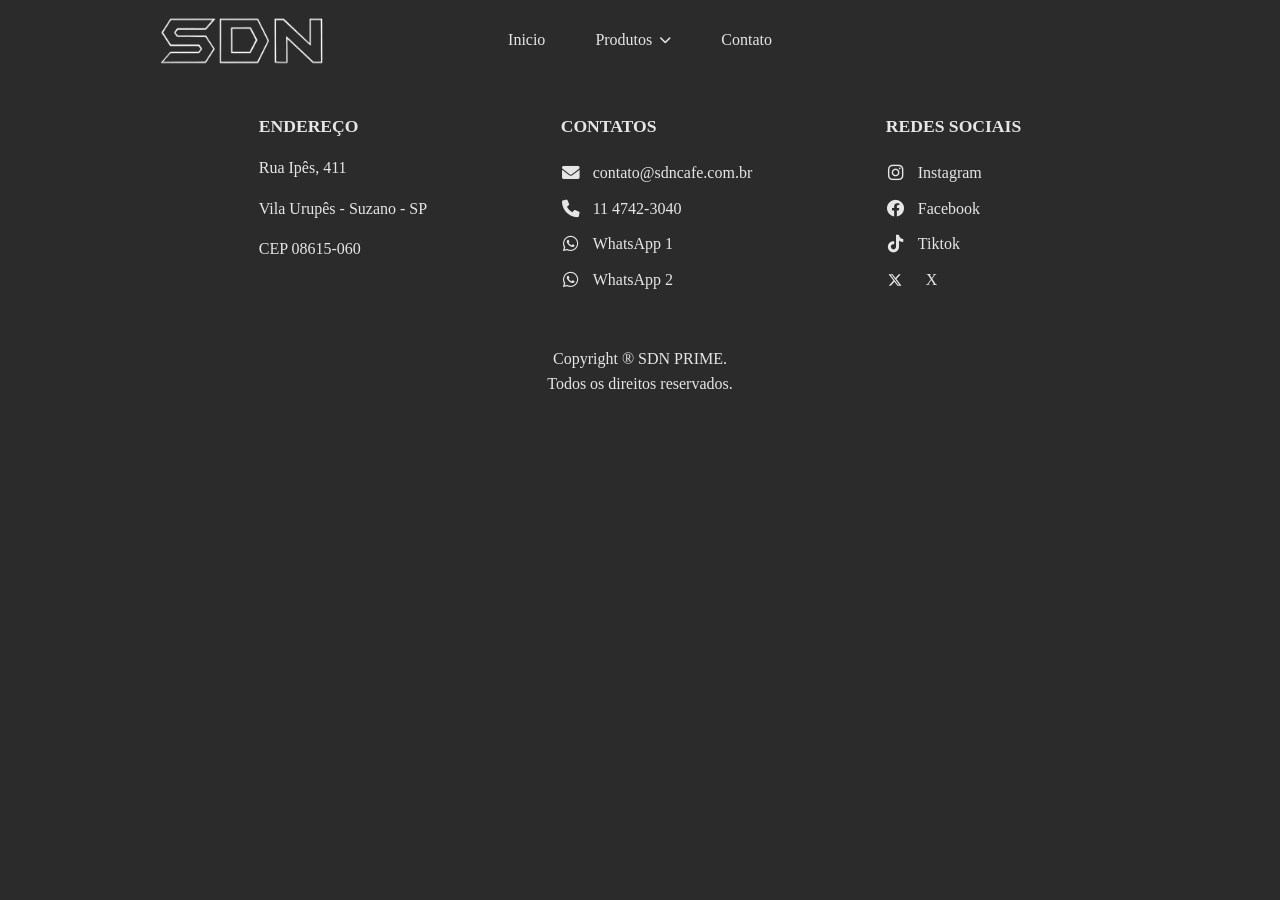
<file: index.html>
<!doctype html>
<html lang="pt-br">
  <head>
    <meta charset="UTF-8" />
    <meta name="viewport" content="width=device-width, initial-scale=1.0" />
    <title>SDN PRIME</title>
    <link rel="icon" type="image/x-icon" href="./assets/sdn.png" />
    <link rel="stylesheet" href="./css/style.css" />
    <link
      rel="stylesheet"
      href="https://cdnjs.cloudflare.com/ajax/libs/font-awesome/6.0.0/css/all.min.css"
    />
  </head>
  <body>
    <header class="main-header">
      <a href="/" class="sdn">
        <img src="./assets/sdn1.png" alt="Logo da SDN PRIME" class="logo" />
      </a>
      <nav class="navbar">
        <ul class="menu-principal" id="menu-dinamico">
          <li><a href="/" class="nav-link">Inicio</a></li>
          <li><a href="../html/Contato.html" class="nav-link">Contato</a></li>
        </ul>
      </nav>
    </header>
    <main></main>
    <footer>
      <section class="secaoFooter">
        <div class="endereco">
          <h4>Endereço</h4>
          <p>Rua Ipês, 411</p>
          <p>Vila Urupês - Suzano - SP</p>
          <p>CEP 08615-060</p>
        </div>
        <div class="contatos">
          <h4>Contatos</h4>
          <ul>
            <li>
              <a href="mailto:contato@sdncafe.com.br">
                <i class="fas fa-envelope"></i> contato@sdncafe.com.br
              </a>
            </li>
            <li>
              <a href="tel:1147423040">
                <i class="fas fa-phone"></i> 11 4742-3040
              </a>
            </li>
            <li>
              <a href="https://wa.me/551147423040" target="_blank">
                <i class="fab fa-whatsapp"></i> WhatsApp 1
              </a>
            </li>
            <li>
              <a href="https://wa.me/5511971182769" target="_blank">
                <i class="fab fa-whatsapp"></i> WhatsApp 2
              </a>
            </li>
          </ul>
        </div>

        <div class="sociais">
          <h4>Redes Sociais</h4>
          <ul>
            <li>
              <a
                href="https://www.instagram.com/sdnprime/"
                target="_blank"
                rel="noopener noreferrer"
              >
                <i class="fab fa-instagram"></i> Instagram
              </a>
            </li>
            <li>
              <a
                href="https://www.facebook.com/sdnprime/"
                target="_blank"
                rel="noopener noreferrer"
              >
                <i class="fab fa-facebook"></i> Facebook
              </a>
            </li>
            <li>
              <a
                href="https://www.tiktok.com/@sdnprime"
                target="_blank"
                rel="noopener noreferrer"
              >
                <i class="fab fa-tiktok"></i> Tiktok
              </a>
            </li>
            <li>
              <a
                href="https://www.x.com/sdncafe"
                target="_blank"
                rel="noopener noreferrer"
              >
                <svg xmlns="http://www.w3.org/2000/svg" viewBox="0 0 640 640">
                  <path
                    d="M453.2 112L523.8 112L369.6 288.2L551 528L409 528L297.7 382.6L170.5 528L99.8 528L264.7 339.5L90.8 112L236.4 112L336.9 244.9L453.2 112zM428.4 485.8L467.5 485.8L215.1 152L173.1 152L428.4 485.8z"
                  />
                </svg>
                X
              </a>
            </li>
          </ul>
        </div>
      </section>
      <span>Copyright ® SDN PRIME.</span>
      <span>Todos os direitos reservados.</span>
    </footer>
    <script src="./js/script.js" type="module"></script>
  </body>
</html>
</file>
<file: css/style.css>
@import "./root.css";

/* Configurações Globais */
* {
  margin: 0;
  padding: 0;
  box-sizing: border-box;
}

body {
  background-color: var(--bg-dark);
  color: var(--text-light);
  line-height: 1.6;
}

.main-header {
  display: flex;
  align-items: center;
  justify-content: center;
  position: relative;
  height: 80px;
  z-index: 1000;
}

.main-header .sdn {
  width: auto;
  height: auto;
  position: absolute;
  left: 10rem;
  height: 3rem;
}

.main-header .sdn .logo {
  width: 165px;
  height: 50px;
}

.menu-principal {
  display: flex;
  gap: 20px;
  list-style: none;
}

.nav-link {
  color: var(--text-light);
  text-decoration: none;
  padding: 10px 15px;
  border-radius: 5px;
  transition: var(--transicao);
  display: flex;
  align-items: center;
  gap: 8px;
}
.dropdown {
  position: relative;
}

/* Botão Produtos quando o menu está aberto */
.dropdown.open > .nav-link {
  background-color: var(--bg-light);
  color: var(--text-dark);
}

/* Animação da Seta */
.dropdown .fa-chevron-down {
  transition: transform 0.3s ease;
}
.dropdown.open .fa-chevron-down {
  transform: rotate(180deg);
}

.menu-drilldown {
  position: absolute;
  top: 100%;
  left: 0;
  width: 240px;
  background-color: var(--bg-dark);
  border-radius: 8px;
  list-style: none;
  border: 1px solid var(--border-color);
  box-shadow: 0 10px 25px rgba(0, 0, 0, 0.4);
  opacity: 0;
  visibility: hidden;
  transform: translateY(10px);
  transition: all 0.3s ease-in-out;
  z-index: 100;
  min-height: 100%;
}

/* Abre o menu via classe .open (clique) */
.dropdown.open > .menu-drilldown {
  opacity: 1;
  visibility: visible;
  transform: translateY(0);
}

/* Níveis Internos */
.menu-drilldown .menu-drilldown {
  top: -1px; /* Alinha com a borda */
  left: 0;
  transform: translateX(100%);
  opacity: 0; /* Esconde até ficar ativo */
}

.menu-drilldown.active {
  transform: translateX(0) !important;
  opacity: 1 !important;
  visibility: visible !important;
  z-index: 200;

  /* Isso força a lista ativa a preencher o espaço da anterior */
  min-height: 100%;
  height: auto;
  top: 0;
  left: 0;
}

.menu-header {
  border-bottom: 1px solid var(--border-color);
  padding: 5px 0;
  background-color: var(--bg-dark);
  border-radius: 8px 8px 0 0;
}

.btn-voltar {
  cursor: pointer;
  color: var(--text-light);
  padding: 10px 15px;
  font-size: 0.85rem;
  font-weight: bold;
  display: flex;
  align-items: center;
  gap: 8px;
}

.btn-voltar:hover {
  color: var(--text-dark);
  background-color: var(--bg-light);
  border-radius: 8px 8px 0 0;
}

.menu-titulo-texto {
  display: block;
  text-align: center;
  font-size: 0.75rem;
  color: var(--bg-light);
  text-transform: uppercase;
  padding: 2px 0;
}

/* 1. Remove qualquer arredondamento padrão de todos os links */
.menu-drilldown li a {
  border-radius: 0;
}

.menu-drilldown li a {
  display: flex;
  align-items: center; /* Centraliza verticalmente o texto e o ícone */
  justify-content: space-between; /* Mantém o texto na esquerda e a seta na direita */
  padding: 12px 20px;
  text-decoration: none;
  min-height: 44px; /* Garante uma altura consistente para facilitar o clique */
  font-size: 0.9rem;
  color: var(--text-light);
}

.menu-drilldown li a:hover {
  background-color: var(--bg-light);
  color: var(--text-dark);
}

.menu-drilldown > li:last-child > a:hover {
  border-radius: 0 0 8px 8px;
}

.fa-chevron-right,
.fa-chevron-left,
.fa-chevron-down {
  font-size: 0.75em;
}

/* Footer */
footer {
  display: flex;
  flex-direction: column;
  align-items: center;
  color: var(--text-light);
  font-size: 1rem;
  padding: 2rem 0;
}

.secaoFooter {
  display: flex;
  flex-direction: row;
  justify-content: space-around;
  width: 70%;
  margin-bottom: 3rem;
}

.contatos ul,
.sociais ul {
  list-style: none;
  padding: 0;
}

.contatos h4,
.sociais h4,
.endereco h4 {
  color: var(--text-light); /* Ou a cor que preferir para o título */
  margin-bottom: 15px;
  text-transform: uppercase;
  font-size: 1.1rem;
}

.endereco p {
  margin-bottom: 15px; /* Espaço entre os itens */
}

/* Estilo dos Links */
.contatos ul li a,
.sociais ul li a {
  display: flex;
  align-items: center; /* Centraliza o ícone com o texto */
  gap: 12px; /* Espaço entre ícone e texto */
  color: var(--text-light); /* Cor cinza clara para as letras */
  text-decoration: none;
  padding: 5px 0;
  transition: color 0.3s ease;
}

.sociais ul li a svg {
  width: 18px; /* Recomendado usar px para ícones para manter constância */
  height: auto;
  margin-right: 10px; /* Espaço entre ícone e texto */
  fill: currentColor;
  transition: fill 0.3s ease;
}

/* Efeito Hover */
.contatos ul li a:hover,
.sociais ul li a:hover {
  color: var(--text-dark); /* Cor de destaque ao passar o mouse */
}

/* Ajuste dos ícones para ficarem todos na mesma largura */
.contatos i,
.sociais i {
  width: 20px;
  text-align: center;
  font-size: 1.1rem;
}
</file>
